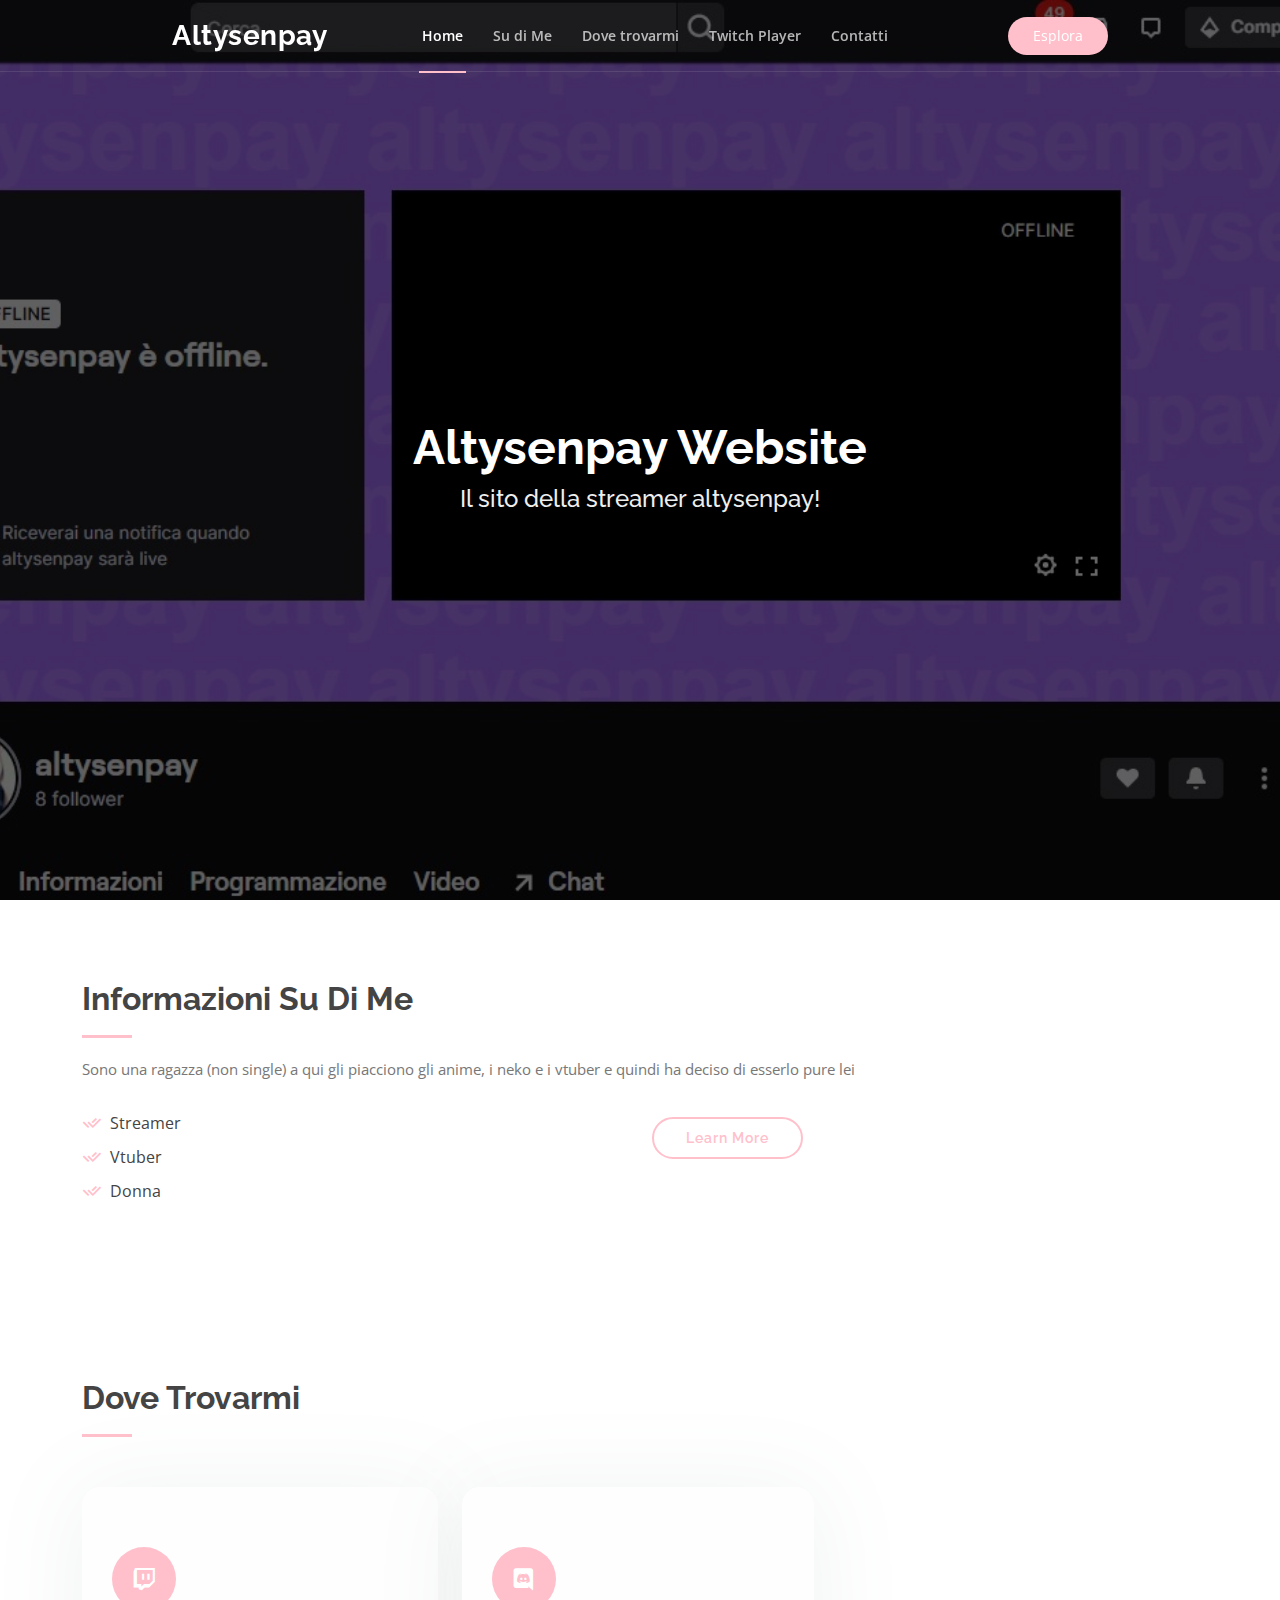
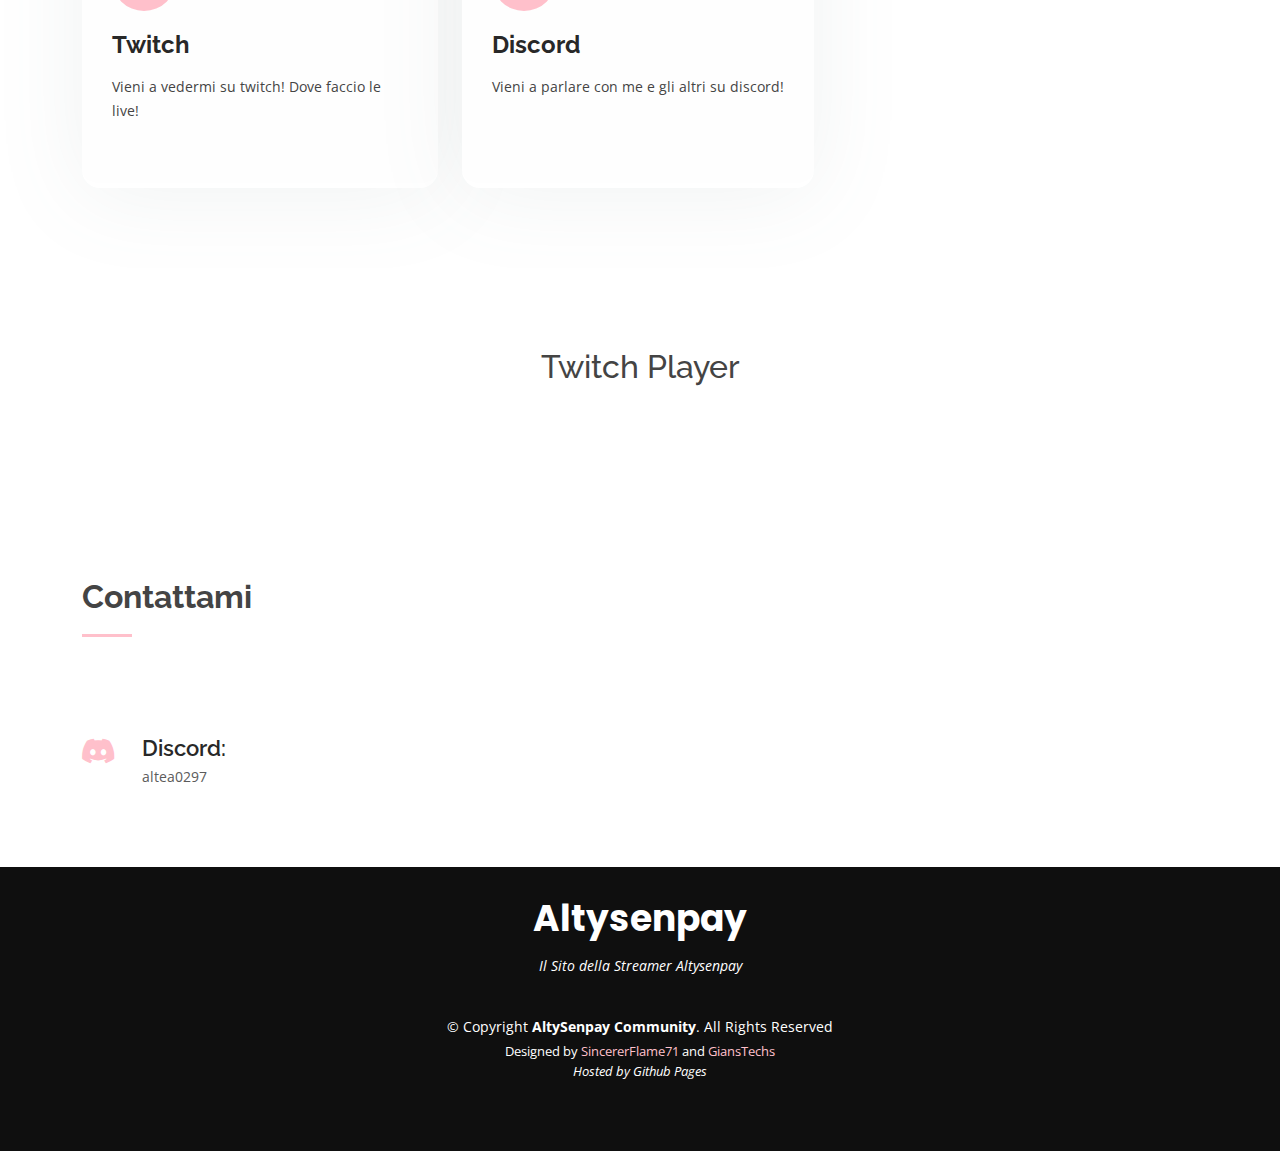
<file: index.html>
<!DOCTYPE html>
<html lang="it">

<head>
  <meta charset="utf-8">
  <meta content="width=device-width, initial-scale=1.0" name="viewport">

  <title>Altysenpay - Index</title>
  <meta content="Benvenuti nel Sito della streamer  AltySenpay! " name="description">
  <meta name="keywords" content="dark, darknightcore, hazen tech, tecla soft, teams, dev, github, google, amazon, hazentech, ceo, alty, sincererflame71, altysenpay">
  <link href="assets/img/favicon.png" rel="icon">
  <link href="assets/img/apple-touch-icon.png" rel="apple-touch-icon">
  <link href="https://fonts.googleapis.com/css?family=Open+Sans:300,300i,400,400i,600,600i,700,700i|Raleway:300,300i,400,400i,500,500i,600,600i,700,700i|Poppins:300,300i,400,400i,500,500i,600,600i,700,700i" rel="stylesheet">
  <link href="assets/vendor/bootstrap/css/bootstrap.min.css" rel="stylesheet">
  <link href="assets/vendor/bootstrap-icons/bootstrap-icons.css" rel="stylesheet">
  <link href="assets/vendor/boxicons/css/boxicons.min.css" rel="stylesheet">
  <link href="assets/vendor/glightbox/css/glightbox.min.css" rel="stylesheet">
  <link href="assets/vendor/remixicon/remixicon.css" rel="stylesheet">
  <link href="assets/vendor/swiper/swiper-bundle.min.css" rel="stylesheet">
  <link href="assets/css/style.css" rel="stylesheet">
</head>

<body>

  <!-- ======= Header ======= -->
  <header id="header" class="fixed-top ">
    <div class="container-fluid">

      <div class="row justify-content-center">
        <div class="col-xl-9 d-flex align-items-center justify-content-lg-between">
          <h1 class="logo me-auto me-lg-0"><a href="index.html">Altysenpay</a></h1>
    

          <nav id="navbar" class="navbar order-last order-lg-0">
            <ul>
              <li><a class="nav-link scrollto active" href="#hero">Home</a></li>
              <li><a class="nav-link scrollto" href="#about">Su di Me</a></li>
              <li><a class="nav-link scrollto" href="#whereyoufindme">Dove trovarmi</a></li>
              <li><a class="nav-link scrollto" href="#twitch">Twitch Player</a></li>
              <li><a class="nav-link scrollto" href="#contact">Contatti</a></li>
            </ul>
            <i class="bi bi-list mobile-nav-toggle"></i>
          </nav>

          <a href="#about" class="get-started-btn scrollto">Esplora</a>
        </div>
      </div>

    </div>
  </header>

  <section id="hero" class="d-flex flex-column justify-content-center">
    <div class="container">
      <div class="row justify-content-center">
        <div class="col-xl-8">
          <h1>Altysenpay Website</h1>
          <h2>Il sito della streamer altysenpay!</h2>
        </div>
      </div>
    </div>
  </section>

  <main id="main">

    <section id="about" class="about">
      <div class="container">

        <div class="section-title">
          <h2>Informazioni Su Di Me</h2>
          <p>Sono una ragazza (non single) a qui gli piacciono gli anime, i neko e i vtuber e quindi ha deciso di esserlo pure lei</p>
        </div>

        <div class="row content">
          <div class="col-lg-6">
            <ul>
              <li><i class="ri-check-double-line"></i> Streamer</li>
              <li><i class="ri-check-double-line"></i> Vtuber</li>
              <li><i class="ri-check-double-line"></i> Donna </li>
            </ul>
          </div>
          <div class="col-lg-6 pt-4 pt-lg-0">
            <a href="https://www.twitch.tv/altysenpay/about" class="btn-learn-more">Learn More</a>
          </div>
        </div>

      </div>
    </section>

    
    <section id="whereyoufindme" class="services">
      <div class="container">

        <div class="section-title">
          <h2>Dove Trovarmi</h2>
        </div>

        <div class="row">
          <div class="col-lg-4 col-md-6 d-flex align-items-stretch">
            <div class="icon-box">
              <div class="icon"><i class="bx bxl-twitch"></i></div>
              <h4><a href="https://www.twitch.tv/altysenpay">Twitch</a></h4>
              <p>Vieni a vedermi su twitch! Dove faccio le live!</p>
            </div>
          </div>

          <div class="col-lg-4 col-md-6 d-flex align-items-stretch mt-4 mt-md-0">
            <div class="icon-box">
              <div class="icon"><i class="bx bxl-discord"></i></div>
              <h4><a href="https://discord.gg/GnUx57JCfs">Discord</a></h4>
              <p>Vieni a parlare con me e gli altri su discord!</p>
            </div>
          </div>
        </div>

      </div>
    </section>

    <section id="twitch" class="text-center">
      <div class="twitch">
        <h2> Twitch Player</h2>
        <br>
       <script src="https://player.twitch.tv/js/embed/v1.js"></script>
       <div id="SamplePlayerDivID"></div>
       <script type="text/javascript">
         var options = {
           width: 1200,
           height: 600,
           channel: "altysenpay",
           parent: ["embed.example.com", "othersite.example.com"]
         };
         var player = new Twitch.Player("SamplePlayerDivID", options);
         player.setVolume(0.5);
       </script>
      </div> 
      </section>

    <section id="contact" class="contact">
      <div class="container">

        <div class="section-title">
          <h2>Contattami</h2>
        </div>
      </div>

      <div class="container">

        <div class="row mt-5">

          <div class="col-lg-4">
            <div class="info">
              <div class="address">
                <i class="bi bi-discord"></i>
                <h4>Discord:</h4>
                <p>altea0297</p>
              </div>

            </div>

          </div>

          <div class="col-lg-8 mt-5 mt-lg-0">

          </div>

        </div>

      </div>
    </section>

  </main>


  <footer id="footer">
    <div class="container">
      <h3>Altysenpay</h3>
      <p>Il Sito della Streamer Altysenpay</p>
      <div class="copyright">
        &copy; Copyright <strong><span>AltySenpay Community</span></strong>. All Rights Reserved
      </div>
      <div class="credits">

        Designed by <a href="https://sf71.it/main"> SincererFlame71</a>  and <a href="http://gthz.it/main"> GiansTechs </a> 
        <p>Hosted by Github Pages</p>
      </div>
    </div>
  </footer>

  <div id="preloader"></div>
  <a href="#" class="back-to-top d-flex align-items-center justify-content-center"><i class="bi bi-arrow-up-short"></i></a>
  <script src="assets/vendor/purecounter/purecounter.js"></script>
  <script src="assets/vendor/bootstrap/js/bootstrap.bundle.min.js"></script>
  <script src="assets/vendor/glightbox/js/glightbox.min.js"></script>
  <script src="assets/vendor/isotope-layout/isotope.pkgd.min.js"></script>
  <script src="assets/vendor/swiper/swiper-bundle.min.js"></script>
  <script src="assets/vendor/php-email-form/validate.js"></script>
  <script src="assets/js/main.js"></script>

</body>

</html>
</file>
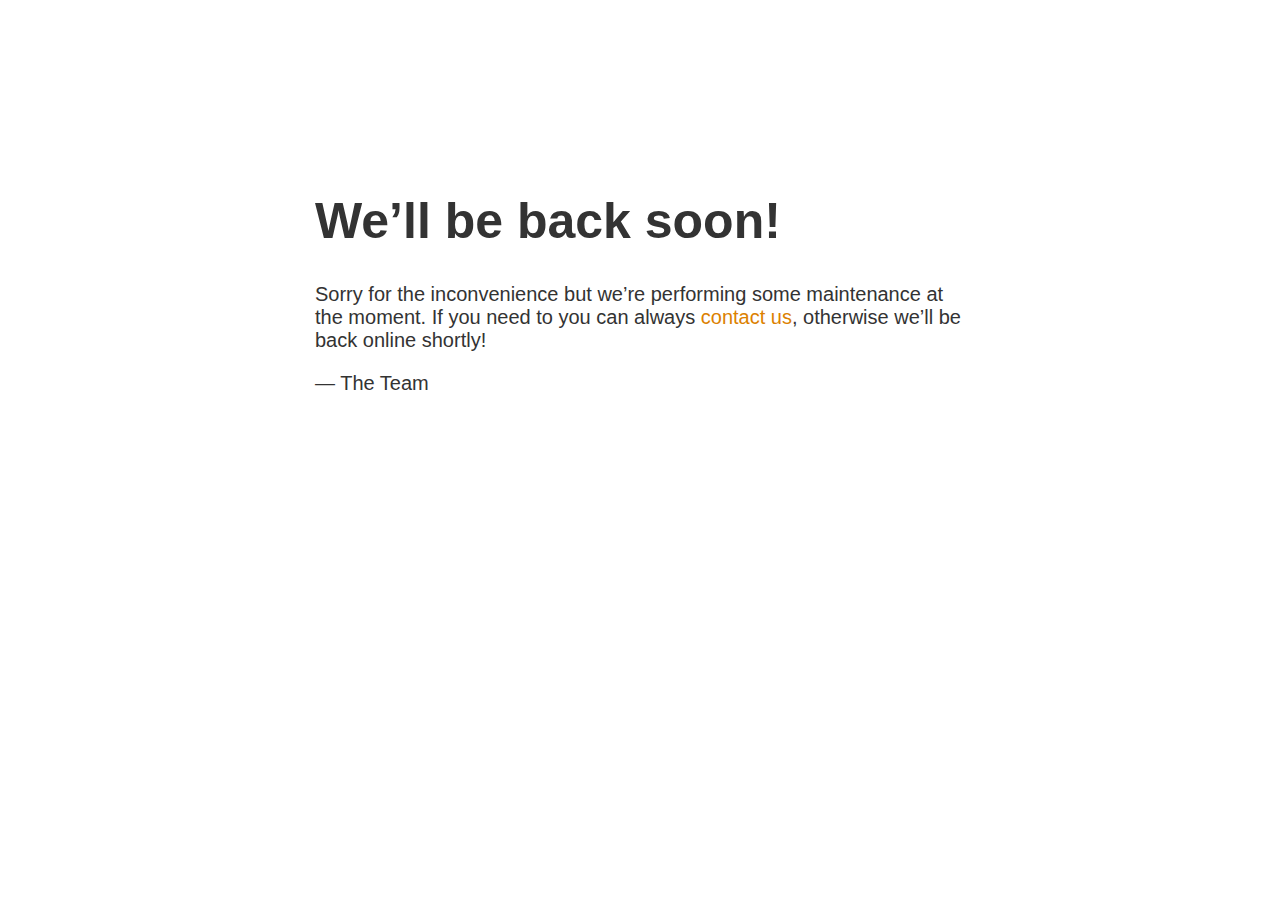
<file: undermaintenance.html>
<!doctype html>
<title>Site Maintenance</title>
<style>
  body { text-align: center; padding: 150px; }
  h1 { font-size: 50px; }
  body { font: 20px Helvetica, sans-serif; color: #333; }
  article { display: block; text-align: left; width: 650px; margin: 0 auto; }
  a { color: #dc8100; text-decoration: none; }
  a:hover { color: #333; text-decoration: none; }
</style>

<article>
    <h1>We&rsquo;ll be back soon!</h1>
    <div>
        <p>Sorry for the inconvenience but we&rsquo;re performing some maintenance at the moment. If you need to you can always <a href="https://sf71.it/discordsupport">contact us</a>, otherwise we&rsquo;ll be back online shortly!</p>
        <p>&mdash; The Team</p>
    </div>
</article>
</file>
<file: assets/css/style.css>
/**
* Template Name: KnightOne - v4.7.0
* Template URL: https://bootstrapmade.com/knight-simple-one-page-bootstrap-template/
* Author: BootstrapMade.com
* License: https://bootstrapmade.com/license/
*/

/*--------------------------------------------------------------
# General
--------------------------------------------------------------*/
body {
  font-family: "Open Sans", sans-serif;
  color: #444444;
}

a {
  color: #ffc0cb;
  text-decoration: none;
}

a:hover {
  color: #ffc0cb;
  text-decoration: none;
}

h1, h2, h3, h4, h5, h6 {
  font-family: "Raleway", sans-serif;
}

/*--------------------------------------------------------------
# Preloader
--------------------------------------------------------------*/
#preloader {
  position: fixed;
  top: 0;
  left: 0;
  right: 0;
  bottom: 0;
  z-index: 9999;
  overflow: hidden;
  background: #fff;
}

#preloader:before {
  content: "";
  position: fixed;
  top: calc(50% - 30px);
  left: calc(50% - 30px);
  border: 6px solid #ffc0cb;
  border-top-color: #fff;
  border-bottom-color: #fff;
  border-radius: 50%;
  width: 60px;
  height: 60px;
  -webkit-animation: animate-preloader 1s linear infinite;
  animation: animate-preloader 1s linear infinite;
}

@-webkit-keyframes animate-preloader {
  0% {
    transform: rotate(0deg);
  }
  100% {
    transform: rotate(360deg);
  }
}

@keyframes animate-preloader {
  0% {
    transform: rotate(0deg);
  }
  100% {
    transform: rotate(360deg);
  }
}
/*--------------------------------------------------------------
# Back to top button
--------------------------------------------------------------*/
.back-to-top {
  position: fixed;
  visibility: hidden;
  opacity: 0;
  right: 15px;
  bottom: 15px;
  z-index: 996;
  background: #ffc0cb;
  width: 40px;
  height: 40px;
  border-radius: 50px;
  transition: all 0.4s;
}
.back-to-top i {
  font-size: 28px;
  color: #fff;
  line-height: 0;
}
.back-to-top:hover {
  background: #ffc0cb;
  color: #fff;
}
.back-to-top.active {
  visibility: visible;
  opacity: 1;
}

/*--------------------------------------------------------------
# Header
--------------------------------------------------------------*/
#header {
  transition: all 0.5s;
  z-index: 997;
  border-bottom: 1px solid rgba(255, 255, 255, 0.1);
}
#header.header-scrolled, #header.header-inner-pages {
  background: rgba(40, 40, 40, 0.9);
}
#header .logo {
  font-size: 28px;
  margin: 0;
  padding: 0;
  line-height: 1;
  font-weight: 700;
  letter-spacing: 0.5px;
}
#header .logo a {
  color: #fff;
}
#header .logo img {
  max-height: 40px;
}
@media (max-width: 992px) {
  #header {
    border: 0;
    padding: 15px 0;
  }
}

/* Get Startet Button */
.get-started-btn {
  margin-left: 25px;
  background: #ffc0cb;
  color: #fff;
  border-radius: 50px;
  padding: 8px 25px 9px 25px;
  white-space: nowrap;
  transition: 0.3s;
  font-size: 14px;
  display: inline-block;
}
.get-started-btn:hover {
  background: #ffc0cb;
  color: #fff;
}
@media (max-width: 992px) {
  .get-started-btn {
    margin: 0 15px 0 0;
    padding: 6px 18px;
  }
}

/*--------------------------------------------------------------
# Navigation Menu
--------------------------------------------------------------*/
/**
* Desktop Navigation 
*/
.navbar {
  padding: 0;
}
.navbar ul {
  margin: 0;
  padding: 0;
  display: flex;
  list-style: none;
  align-items: center;
}
.navbar li {
  position: relative;
}
.navbar > ul > li {
  position: relative;
  white-space: nowrap;
  margin: 0 12px;
}
.navbar a, .navbar a:focus {
  display: flex;
  align-items: center;
  justify-content: space-between;
  padding: 25px 3px;
  font-size: 14px;
  font-weight: 600;
  color: rgba(255, 255, 255, 0.7);
  white-space: nowrap;
  transition: 0.3s;
  position: relative;
}
.navbar a i, .navbar a:focus i {
  font-size: 12px;
  line-height: 0;
  margin-left: 5px;
}
.navbar > ul > li > a:before {
  content: "";
  position: absolute;
  width: 100%;
  height: 2px;
  bottom: -2px;
  left: 0;
  background-color: #ffc0cb;
  visibility: hidden;
  width: 0px;
  transition: all 0.3s ease-in-out 0s;
}
.navbar a:hover:before, .navbar li:hover > a:before, .navbar .active:before {
  visibility: visible;
  width: 100%;
}
.navbar a:hover, .navbar .active, .navbar .active:focus, .navbar li:hover > a {
  color: #fff;
}
.navbar .dropdown ul {
  display: block;
  position: absolute;
  left: 0;
  top: calc(100% + 30px);
  margin: 0;
  padding: 10px 0;
  z-index: 99;
  opacity: 0;
  visibility: hidden;
  background: #fff;
  box-shadow: 0px 0px 30px rgba(127, 137, 161, 0.25);
  transition: 0.3s;
  border-top: 2px solid #ffc0cb;
}
.navbar .dropdown ul li {
  min-width: 200px;
}
.navbar .dropdown ul a {
  padding: 10px 20px;
  font-size: 14px;
  text-transform: none;
  font-weight: 500;
  color: #282828;
}
.navbar .dropdown ul a i {
  font-size: 12px;
}
.navbar .dropdown ul a:hover, .navbar .dropdown ul .active:hover, .navbar .dropdown ul li:hover > a {
  color: #ffc0cb;
}
.navbar .dropdown:hover > ul {
  opacity: 1;
  top: 100%;
  visibility: visible;
}
.navbar .dropdown .dropdown ul {
  top: 0;
  left: calc(100% - 30px);
  visibility: hidden;
}
.navbar .dropdown .dropdown:hover > ul {
  opacity: 1;
  top: 0;
  left: 100%;
  visibility: visible;
}
@media (max-width: 1366px) {
  .navbar .dropdown .dropdown ul {
    left: -90%;
  }
  .navbar .dropdown .dropdown:hover > ul {
    left: -100%;
  }
}

/**
* Mobile Navigation 
*/
.mobile-nav-toggle {
  color: #fff;
  font-size: 28px;
  cursor: pointer;
  display: none;
  line-height: 0;
  transition: 0.5s;
}

@media (max-width: 991px) {
  .mobile-nav-toggle {
    display: block;
  }

  .navbar ul {
    display: none;
  }
}
.navbar-mobile {
  position: fixed;
  overflow: hidden;
  top: 0;
  right: 0;
  left: 0;
  bottom: 0;
  background: rgba(15, 15, 15, 0.9);
  transition: 0.3s;
  z-index: 999;
}
.navbar-mobile .mobile-nav-toggle {
  position: absolute;
  top: 15px;
  right: 15px;
}
.navbar-mobile ul {
  display: block;
  position: absolute;
  top: 55px;
  right: 15px;
  bottom: 15px;
  left: 15px;
  padding: 10px 0;
  background-color: #fff;
  overflow-y: auto;
  transition: 0.3s;
}
.navbar-mobile a, .navbar-mobile a:focus {
  padding: 10px 20px;
  font-size: 15px;
  color: #282828;
}
.navbar-mobile a:hover:before, .navbar-mobile li:hover > a:before, .navbar-mobile .active:before {
  visibility: hidden;
}
.navbar-mobile a:hover, .navbar-mobile .active, .navbar-mobile li:hover > a {
  color: #ffc0cb;
}
.navbar-mobile .getstarted, .navbar-mobile .getstarted:focus {
  margin: 15px;
}
.navbar-mobile .dropdown ul {
  position: static;
  display: none;
  margin: 10px 20px;
  padding: 10px 0;
  z-index: 99;
  opacity: 1;
  visibility: visible;
  background: #fff;
  box-shadow: 0px 0px 30px rgba(127, 137, 161, 0.25);
}
.navbar-mobile .dropdown ul li {
  min-width: 200px;
}
.navbar-mobile .dropdown ul a {
  padding: 10px 20px;
}
.navbar-mobile .dropdown ul a i {
  font-size: 12px;
}
.navbar-mobile .dropdown ul a:hover, .navbar-mobile .dropdown ul .active:hover, .navbar-mobile .dropdown ul li:hover > a {
  color: #ffc0cb;
}
.navbar-mobile .dropdown > .dropdown-active {
  display: block;
}

/*--------------------------------------------------------------
# Hero Section
--------------------------------------------------------------*/
#hero {
  width: 100%;
  height: 100vh;
  background: url("../img/hero-bg.jpg") top center;
  background-size: cover;
  position: relative;
}
#hero:before {
  content: "";
  background: rgba(0, 0, 0, 0.6);
  position: absolute;
  bottom: 0;
  top: 0;
  left: 0;
  right: 0;
}
#hero .container {
  padding-top: 72px;
  position: relative;
  text-align: center;
}
#hero h1 {
  margin: 0 0 10px 0;
  font-size: 48px;
  font-weight: 700;
  line-height: 56px;
  color: #fff;
}
#hero h2 {
  color: #eee;
  margin-bottom: 40px;
  font-size: 24px;
}
#hero .play-btn {
  width: 94px;
  height: 94px;
  margin: 0 auto;
  background: radial-gradient(#009961 50%, rgba(0, 153, 97, 0.4) 52%);
  border-radius: 50%;
  display: block;
  overflow: hidden;
  position: relative;
}
#hero .play-btn::after {
  content: "";
  position: absolute;
  left: 50%;
  top: 50%;
  transform: translateX(-40%) translateY(-50%);
  width: 0;
  height: 0;
  border-top: 10px solid transparent;
  border-bottom: 10px solid transparent;
  border-left: 15px solid #fff;
  z-index: 100;
  transition: all 400ms cubic-bezier(0.55, 0.055, 0.675, 0.19);
}
#hero .play-btn::before {
  content: "";
  position: absolute;
  width: 120px;
  height: 120px;
  -webkit-animation-delay: 0s;
  animation-delay: 0s;
  -webkit-animation: pulsate-btn 3s;
  animation: pulsate-btn 3s;
  -webkit-animation-direction: forwards;
  animation-direction: forwards;
  -webkit-animation-iteration-count: infinite;
  animation-iteration-count: infinite;
  -webkit-animation-timing-function: steps;
  animation-timing-function: steps;
  opacity: 1;
  border-radius: 50%;
  border: 5px solid rgba(238, 59, 157, 0.7);
  top: -15%;
  left: -15%;
  background: rgba(198, 16, 0, 0);
}
#hero .play-btn:hover::after {
  border-left: 15px solid #ffc0cb;
  transform: scale(20);
}
#hero .play-btn:hover::before {
  content: "";
  position: absolute;
  left: 50%;
  top: 50%;
  transform: translateX(-40%) translateY(-50%);
  width: 0;
  height: 0;
  border: none;
  border-top: 10px solid transparent;
  border-bottom: 10px solid transparent;
  border-left: 15px solid #fff;
  z-index: 200;
  -webkit-animation: none;
  animation: none;
  border-radius: 0;
}
@media (min-width: 1024px) {
  #hero {
    background-attachment: fixed;
  }
}
@media (max-width: 768px) {
  #hero h1 {
    font-size: 28px;
    line-height: 36px;
  }
  #hero h2 {
    font-size: 18px;
    line-height: 24px;
    margin-bottom: 30px;
  }
}

@-webkit-keyframes pulsate-btn {
  0% {
    transform: scale(0.6, 0.6);
    opacity: 1;
  }
  100% {
    transform: scale(1, 1);
    opacity: 0;
  }
}

@keyframes pulsate-btn {
  0% {
    transform: scale(0.6, 0.6);
    opacity: 1;
  }
  100% {
    transform: scale(1, 1);
    opacity: 0;
  }
}
/*--------------------------------------------------------------
# Sections General
--------------------------------------------------------------*/
section {
  padding: 80px 0;
  overflow: hidden;
}

.section-bg {
  background-color: #ffc0cb;
}

.section-title {
  padding-bottom: 30px;
}
.section-title h2 {
  font-size: 32px;
  font-weight: bold;
  margin-bottom: 20px;
  padding-bottom: 20px;
  position: relative;
}
.section-title h2::after {
  content: "";
  position: absolute;
  display: block;
  width: 50px;
  height: 3px;
  background: #ffc0cb;
  bottom: 0;
  left: 0;
}
.section-title p {
  margin-bottom: 0;
  color: #777777;
  font-size: 15px;
}
/*twitch*/
.twitch .content h3 {
  font-weight: 600;
  font-size: 26px;
}
.twitch .content ul {
  list-style: none;
  padding: 0;
}
.twitch .content ul li {
  padding-left: 28px;
  position: relative;
}
.twitch .content ul li + li {
  margin-top: 10px;
}
.twitch .content ul i {
  position: absolute;
  left: 0;
  top: 2px;
  font-size: 20px;
  color: #ffc0cb;
  line-height: 1;
}
.twitch .content p:last-child {
  margin-bottom: 0;
}
.twitch .content .btn-learn-more {
  font-family: "Raleway", sans-serif;
  font-weight: 600;
  font-size: 14px;
  letter-spacing: 1px;
  display: inline-block;
  padding: 12px 32px;
  border-radius: 50px;
  transition: 0.3s;
  line-height: 1;
  color: #ffc0cb;
  -webkit-animation-delay: 0.8s;
  animation-delay: 0.8s;
  margin-top: 6px;
  border: 2px solid #ffc0cb;
}
.twitch .content .btn-learn-more:hover {
  background: #ffc0cb;
  color: #fff;
  text-decoration: none;
}

/*--------------------------------------------------------------
# About Us
--------------------------------------------------------------*/
.about .content h3 {
  font-weight: 600;
  font-size: 26px;
}
.about .content ul {
  list-style: none;
  padding: 0;
}
.about .content ul li {
  padding-left: 28px;
  position: relative;
}
.about .content ul li + li {
  margin-top: 10px;
}
.about .content ul i {
  position: absolute;
  left: 0;
  top: 2px;
  font-size: 20px;
  color: #ffc0cb;
  line-height: 1;
}
.about .content p:last-child {
  margin-bottom: 0;
}
.about .content .btn-learn-more {
  font-family: "Raleway", sans-serif;
  font-weight: 600;
  font-size: 14px;
  letter-spacing: 1px;
  display: inline-block;
  padding: 12px 32px;
  border-radius: 50px;
  transition: 0.3s;
  line-height: 1;
  color: #ffc0cb;
  -webkit-animation-delay: 0.8s;
  animation-delay: 0.8s;
  margin-top: 6px;
  border: 2px solid #ffc0cb;
}
.about .content .btn-learn-more:hover {
  background: #ffc0cb;
  color: #fff;
  text-decoration: none;
}

/*--------------------------------------------------------------
# Services
--------------------------------------------------------------*/
.services .icon-box {
  padding: 60px 30px;
  transition: all ease-in-out 0.3s;
  background: #fefefe;
  box-shadow: 0px 5px 90px 0px rgba(110, 123, 131, 0.1);
  border-radius: 18px;
  border-bottom: 5px solid #fff;
}
.services .icon-box .icon {
  width: 64px;
  height: 64px;
  background: #ffc0cb;
  border-radius: 50px;
  display: flex;
  align-items: center;
  justify-content: center;
  margin-bottom: 20px;
  transition: ease-in-out 0.3s;
  color: #fff;
}
.services .icon-box .icon i {
  font-size: 28px;
}
.services .icon-box h4 {
  font-weight: 700;
  margin-bottom: 15px;
  font-size: 24px;
}
.services .icon-box h4 a {
  color: #282828;
  transition: ease-in-out 0.3s;
}
.services .icon-box p {
  line-height: 24px;
  font-size: 14px;
  margin-bottom: 0;
}
.services .icon-box:hover {
  transform: translateY(-10px);
  border-color: #ffc0cb;
}
.services .icon-box:hover h4 a {
  color: #ffc0cb;
}

/*--------------------------------------------------------------
# Cta
--------------------------------------------------------------*/
.cta {
  background: linear-gradient(rgba(0, 0, 0, 0.6), rgba(0, 0, 0, 0.6)), url("../img/cta-bg.jpg") fixed center center;
  background-size: cover;
  padding: 120px 0;
}
.cta h3 {
  color: #fff;
  font-size: 28px;
  font-weight: 700;
}
.cta p {
  color: #fff;
}
.cta .cta-btn {
  font-family: "Raleway", sans-serif;
  font-weight: 500;
  font-size: 15px;
  letter-spacing: 1px;
  display: inline-block;
  padding: 12px 30px;
  border-radius: 2px;
  transition: 0.5s;
  margin: 10px;
  background: #ffc0cb;
  color: #fff;
  border-radius: 50px;
}
.cta .cta-btn:hover {
  background: #ffc0cb;
}
@media (max-width: 1024px) {
  .cta {
    background-attachment: scroll;
  }
}
@media (min-width: 769px) {
  .cta .cta-btn-container {
    display: flex;
    align-items: center;
    justify-content: flex-end;
  }
}


/*--------------------------------------------------------------
# Contact
--------------------------------------------------------------*/
.contact .info {
  width: 100%;
  background: #fff;
}
.contact .info i {
  font-size: 32px;
  color: #ffc0cb;
  float: left;
  line-height: 1;
}
.contact .info h4 {
  padding: 0 0 0 60px;
  font-size: 22px;
  font-weight: 600;
  margin-bottom: 5px;
  color: #282828;
}
.contact .info p {
  padding: 0 0 0 60px;
  margin-bottom: 0;
  font-size: 14px;
  color: #5b5b5b;
}
.contact .info .email, .contact .info .phone {
  margin-top: 40px;
}
.contact .php-email-form {
  width: 100%;
  background: #fff;
}
.contact .php-email-form .form-group {
  padding-bottom: 8px;
}
.contact .php-email-form .error-message {
  display: none;
  color: #fff;
  background: #ed3c0d;
  text-align: center;
  padding: 15px;
  font-weight: 600;
}
.contact .php-email-form .sent-message {
  display: none;
  color: #fff;
  background: #ffc0cb;
  text-align: left;
  padding: 15px;
  font-weight: 600;
}
.contact .php-email-form .sent-message br + br {
  margin-top: 25px;
}
.contact .php-email-form .loading {
  display: none;
  background: #fff;
  text-align: center;
  padding: 15px;
}
.contact .php-email-form .loading:before {
  content: "";
  display: inline-block;
  border-radius: 50%;
  width: 24px;
  height: 24px;
  margin: 0 10px -6px 0;
  border: 3px solid #ffc0cb;
  border-top-color: #eee;
  -webkit-animation: animate-loading 1s linear infinite;
  animation: animate-loading 1s linear infinite;
}
.contact .php-email-form input, .contact .php-email-form textarea {
  border-radius: 0;
  box-shadow: none;
  font-size: 14px;
  border-radius: 4px;
}
.contact .php-email-form input:focus, .contact .php-email-form textarea:focus {
  border-color: #ffc0cb;
}
.contact .php-email-form input {
  height: 44px;
}
.contact .php-email-form textarea {
  padding: 10px 12px;
}
.contact .php-email-form button[type=submit] {
  background: #ffc0cb;
  border: 0;
  padding: 10px 30px;
  color: #fff;
  transition: 0.4s;
  border-radius: 50px;
}
.contact .php-email-form button[type=submit]:hover {
  background: #ffc0cb;
}
@-webkit-keyframes animate-loading {
  0% {
    transform: rotate(0deg);
  }
  100% {
    transform: rotate(360deg);
  }
}
@keyframes animate-loading {
  0% {
    transform: rotate(0deg);
  }
  100% {
    transform: rotate(360deg);
  }
}

/*--------------------------------------------------------------
# Breadcrumbs
--------------------------------------------------------------*/
.breadcrumbs {
  padding: 15px 0;
  background: #f9f9f9;
  min-height: 40px;
  margin-top: 72px;
}
@media (max-width: 992px) {
  .breadcrumbs {
    margin-top: 63px;
  }
}
.breadcrumbs h2 {
  font-size: 26px;
  font-weight: 500;
}
.breadcrumbs ol {
  display: flex;
  flex-wrap: wrap;
  list-style: none;
  padding: 0 0 10px 0;
  margin: 0;
  font-size: 14px;
}
.breadcrumbs ol li + li {
  padding-left: 10px;
}
.breadcrumbs ol li + li::before {
  display: inline-block;
  padding-right: 10px;
  color: #424242;
  content: "/";
}

/*--------------------------------------------------------------
# Footer
--------------------------------------------------------------*/
#footer {
  background: #0f0f0f;
  color: #fff;
  font-size: 14px;
  text-align: center;
  padding: 30px 0;
}
#footer h3 {
  font-size: 36px;
  font-weight: 700;
  color: #fff;
  position: relative;
  font-family: "Poppins", sans-serif;
  padding: 0;
  margin: 0 0 15px 0;
}
#footer p {
  font-size: 15;
  font-style: italic;
  padding: 0;
  margin: 0 0 40px 0;
}
#footer .social-links {
  margin: 0 0 40px 0;
}
#footer .social-links a {
  font-size: 18px;
  display: inline-block;
  background: #ffc0cb;
  color: #fff;
  line-height: 1;
  padding: 8px 0;
  margin-right: 4px;
  border-radius: 50%;
  text-align: center;
  width: 36px;
  height: 36px;
  transition: 0.3s;
}
#footer .social-links a:hover {
  background: #ffc0cb;
  color: #fff;
  text-decoration: none;
}
#footer .copyright {
  margin: 0 0 5px 0;
}
#footer .credits {
  font-size: 13px;
}
#footer .credits a {
  color: #ffc0cb;
  transition: 0.3s;
}
#footer .credits a:hover {
  color: #ffc0cb;
}
</file>
